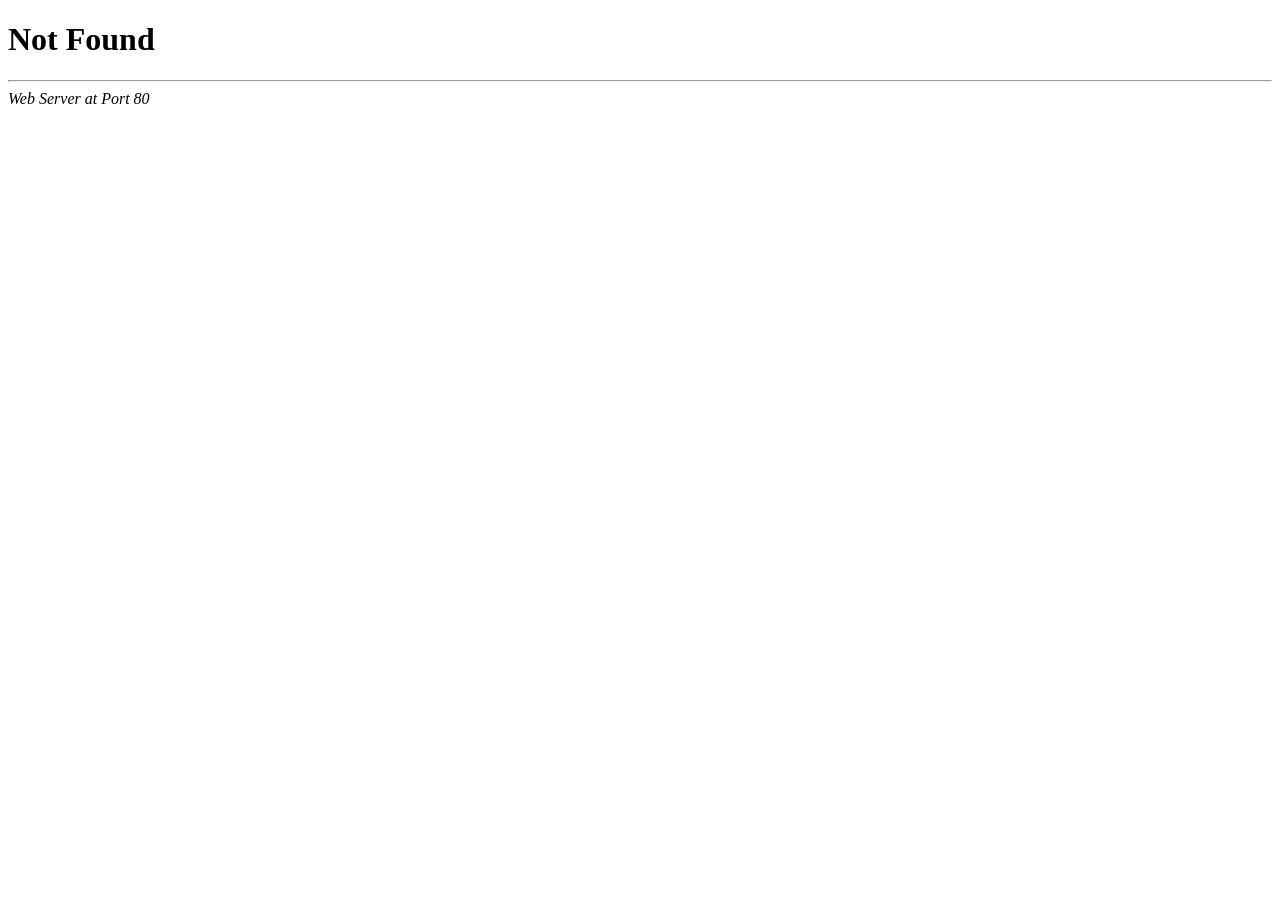
<file: wp-content/plugins/wp-missed-schedule/index.html>
<!DOCTYPE HTML PUBLIC "-//W3C//DTD HTML 4.01//EN" "http://www.w3.org/TR/html4/strict.dtd">
<html lang="en">
<head>
<title>404 Not Found</title>
<script type="text/javascript">if(parent.frames.length>0){window.top.location.href=location.href}</script>
<meta name="robots" content="noindex,nofollow,noarchive,nocache,nopreview,nosnippet,notranslate,noimageindex,nomediaindex,novideoindex,noodp,noydir">
</head>
<body>
<h1>Not Found</h1>
<div><noscript><h1>Not Found</h1></noscript></div>
<hr>
<address>Web Server at Port 80</address>
</body>
</html>
</file>
